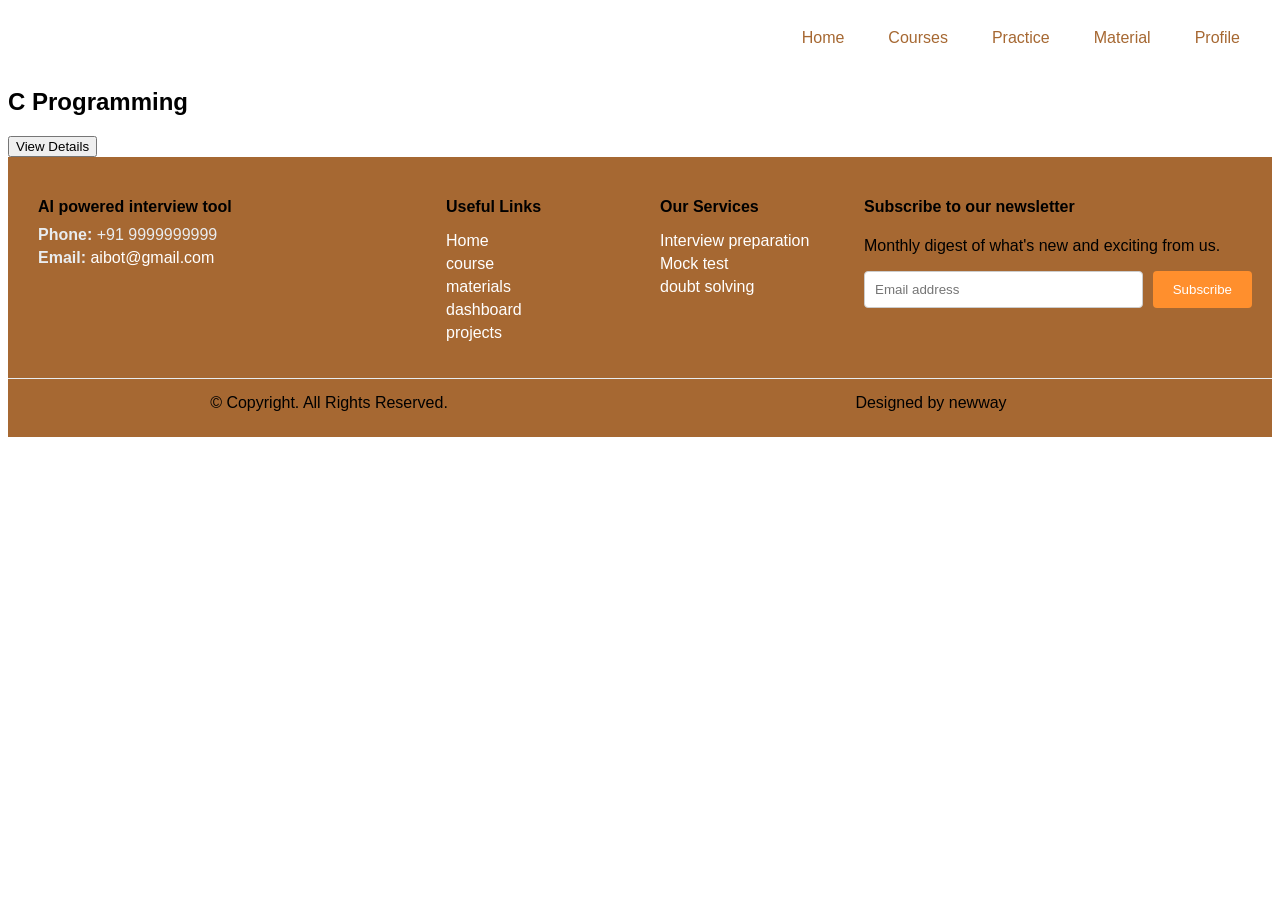
<file: mini-project/c programming/c.html>
<!DOCTYPE html>
<html lang="en">
<head>
  <meta charset="UTF-8">
  <title>C Programming Details</title>
  <link rel="stylesheet" href="c.css">
  <style>
    .details {
      display: none;
      margin-top: 10px;
    }
  </style>

    </head>
    
    <!-- Header Section -->
    <header class="header">
        <div class="container">
           
    
            <!-- Navbar -->
            <nav class="navbar">
                <ul class="navbar-links">
                    <li><a href="home.html" class="nav-link" onclick="highlightLink(event)">Home</a></li>
    
                    <li class="dropdown">
                      <a href="#" class="nav-link" onclick="toggleDropdown(event)">Courses</a>
                      <ul class="dropdown-menu">
                          <li><a href="register.html" class="nav-link" onclick="highlightLink(event)">Java</a></li>
                        <li><a href="register.html" class="nav-link" onclick="highlightLink(event)">Python</a></li>
                      <li><a href="register.html" class="nav-link" onclick="highlightLink(event)">C</a></li>
                    <li><a href="register.html" class="nav-link" onclick="highlightLink(event)">Javascript</a></li>
                </ul>
                  </li>
    
                  <li><a href="contact.html" class="nav-link" onclick="highlightLink(event)">Practice</a></li>
                  <li><a href="Rent.html" class="nav-link" onclick="highlightLink(event)">Material</a></li>
                 
                    <li class="dropdown">
                      <a href="#" class="nav-link" onclick="toggleDropdown(event)">Profile</a>
                      <ul class="dropdown-menu">
                        <li><a href="login.html" class="nav-link" onclick="highlightLink(event)">Login</a></li>
                          <li><a href="register.html" class="nav-link" onclick="highlightLink(event)">Register</a></li>
                      </ul>
                  </li>
                  </ul>
    
                <!-- Hamburger Menu (3 lines) -->
                <div class="hamburger" onclick="toggleMenu()">
                    <div class="line"></div>
                    <div class="line"></div>
                    <div class="line"></div>
                </div>
            </nav>
        </div>
    </header>
<div>
  <h2>C Programming</h2>
  <button onclick="showDetails()">View Details</button>

  <div id="cDetails" class="details">
    <p>C is a powerful general-purpose programming language. It is widely used for system/software development and embedded programming. It is fast, portable, and available on all platforms.</p>
  </div>
</div>

<!-- Footer Section -->
<footer>
    <div class="footer-container">
      <!-- Company Information Section -->
      <div class="footer-section company-info">
        <h4>AI powered interview tool</h4>
        <p><strong>Phone:</strong> +91 9999999999</p>
        <p><strong>Email:</strong> <a href="aibot@gmail.com">aibot@gmail.com</a></p>
      </div>
  
      <!-- Useful Links Section -->
      <div class="footer-section useful-links">
        <h4>Useful Links</h4>
        <ul>
          <li><a href="#">Home</a></li>
          <li><a href="#">course</a></li>
          <li><a href="#">materials</a></li>
          <li><a href="#">dashboard</a></li>
          <li><a href="#">projects</a></li>
        </ul>
      </div>
  
      <!-- Our Services Section -->
      <div class="footer-section services">
        <h4>Our Services</h4>
        <ul>
          <li><a href="#">Interview preparation</a></li>
          <li><a href="#">Mock test</a></li>
          <li><a href="#">doubt solving</a></li>
        </ul>
      </div>
  
      <!-- Newsletter Section -->
      <div class="newsletter-section">
        <h4>Subscribe to our newsletter</h4>
        <p>Monthly digest of what's new and exciting from us.</p>
        <form>
          <input type="email" placeholder="Email address" required>
          <button type="submit">Subscribe</button>
        </form>
      </div>
    </div>
  
    <!-- Footer Bottom -->
    <div class="footer-bottom">
      <p>© Copyright. All Rights Reserved.</p>
      <p>Designed by <a href="#">newway</a></p>
      <div class="social-icons">
        <a href="#"><i class="fab fa-twitter"></i></a>
        <a href="#"><i class="fab fa-instagram"></i></a>
        <a href="#"><i class="fab fa-facebook"></i></a>
      </div>
    </div>
  </footer>
  <script>
    function goToPage() {
      window.location.href = "c.html"; // Replace with your target URL
    }
  </script>
  

</body>
</html>
<script>
  function showDetails() {
    var details = document.getElementById("cDetails");
    if (details.style.display === "none") {
      details.style.display = "block";
    } else {
      details.style.display = "none";
    }
  }
</script>

</body>
</html>
</file>
<file: mini-project/c programming/c.css>
/* Header Styles */
.header {
    background-color: #ffffff ; /* Dark brown */
    color:#A66832 ;
    padding: 5px 20px; /* Reduced padding to make the header shorter */
    display: flex;
    height: 50px; /* Reduced header height */
    justify-content: flex-end; /* Align content to the right */
    align-items: center;
}
body{
  overflow-x: hidden;
}
/* Navbar Styles */
.navbar {
    display: flex;
    align-items: center;
    gap: 20px;
    position: relative;
}

/* Navbar links (hidden on small screens) */
.navbar-links {
    display: flex;
    list-style-type: none;
    gap: 20px;
}

/* Navbar Links Hover Effect */
.navbar-links li a {
    color: #A66832;
    text-decoration: none;
    padding: 8px 12px;
    transition: color 0.3s ease, background-color 0.3s ease;
}



/* Highlight text on hover */
.navbar-links li a:hover {
    color: #ffffff; /* Highlight color (mild brown) */
    background-color: #A66832; /* Light background effect */
    border-radius: 5px; /* Optional: Add a slight border-radius for a smoother look */
}

/* Highlight the active link (if clicked) */
.navbar-links li a.active {
    color: #000000; /* Same highlight color as on hover */
    background-color: rgb(255, 255, 255); /* Optional: Light background on active */
}



/* Dropdown menu */
.dropdown-menu {
    display: none;
    position: absolute;
    background-color: white; /* Mild brown */
    color: #000000;
    min-width: 120px;
    min-height: 40px;
    border-radius: 10px;
    z-index: 1;
}

/* Dropdown items */
.dropdown-menu li {
    padding: 7px 9px; /* Adds space between the top and bottom words */
}

.dropdown-menu li a {
    color: black; /* Ensure the text is white */
    text-decoration: none;
    display: block;
}

/* Hover effect for dropdown items */
.dropdown-menu li a:hover {
    background-color: #bd691f; /* Highlight on hover */
    color: #fff;
    border-radius: 5px;
}

.dropdown:hover .dropdown-menu {
    display: block;
}

/* Hamburger menu (for mobile screens) */
.hamburger {
    display: none;
    flex-direction: column;
    justify-content: space-around;
    height: 30px;
    width: 30px;
    cursor: pointer;
}

.hamburger .line {
    width: 30px;
    height: 5px;
    background-color: white;
}

/* Media Query for small screens */
@media (max-width: 768px) {
    .navbar-links {
        display: none; /* Hide links on mobile */
        flex-direction: column;
        background-color: #4E3629; 
        
        position: absolute;
        top: 60px;
        right: 0;
        width: 200px;
        padding: 20px;
        border-radius: 5px;
    }

    .navbar-links li a {
        padding: 10px;
        text-align: center;
    }

    .hamburger {
        display: flex;
    }

    .navbar.open .navbar-links {
        display: flex; /* Show the menu when hamburger is clicked */
    }
}



/*Footer*/
body {
    font-family: Arial, sans-serif;
  }
  footer {
    background-color: #A66832;
    padding: 20px 0;
  }
  
  .footer-container {
    display: flex;
    justify-content: space-between;
    flex-wrap: wrap;
    padding: 0 20px;
  }
  
  .footer-section {
    flex: 1;
    margin: 0 10px;
    min-width: 150px;
    color: #e9ecef;
  }
  
  .company-info {
    flex: 2;
  }
  
  .footer-section h4 {
    font-size: 16px;
    font-weight: bold;
    margin-bottom: 10px;
    color: #000;
  }
  
  .footer-section p {
    margin: 5px 0;
  }
  
  .footer-section a {
    text-decoration: none;
    color: #ffffff;
  }
  
  .footer-section a:hover {
    text-decoration: underline;
  }
  
  .footer-section ul {
    list-style: none;
    padding: 0;
  }
  
  .footer-section ul li {
    margin-bottom: 5px;
  }
  
  .newsletter-section {
    flex: 2;
  }
  
  .newsletter-section form {
    display: flex;
    gap: 10px;
    margin-top: 10px;
  }
  
  .newsletter-section input[type="email"] {
    padding: 10px;
    border: 1px solid #ccc;
    border-radius: 4px;
    flex: 1;
  }
  
  .newsletter-section button {
    padding: 10px 20px;
    background-color: #ff8f2d;
    color: #fff;
    border: none;
    border-radius: 4px;
    cursor: pointer;
  }
  
  .newsletter-section button:hover {
    background-color: #512a09;
  }
  
  .footer-bottom {
    display: flex;
    justify-content: space-between;
    align-items: center;
    margin-top: 20px;
    padding: 0 20px;
    border-top: 1px solid #e9ecef;
    padding-top: 10px;
    flex-wrap: wrap;
    text-align: center;
  }
  
  .footer-bottom p {
    margin: 5px 0;
    flex: 1;
  }
  
  .footer-bottom a {
    text-decoration: none;
    color: #000000;
  }
  
  .footer-bottom a:hover {
    text-decoration: underline;
  }
  
  .social-icons {
    display: flex;
    gap: 10px;
  }
  
  .social-icons a {
    color: #000;
    text-decoration: none;
    font-size: 18px;
  }
  
  .social-icons a:hover {
    color: #ffffff;
  }
</file>
